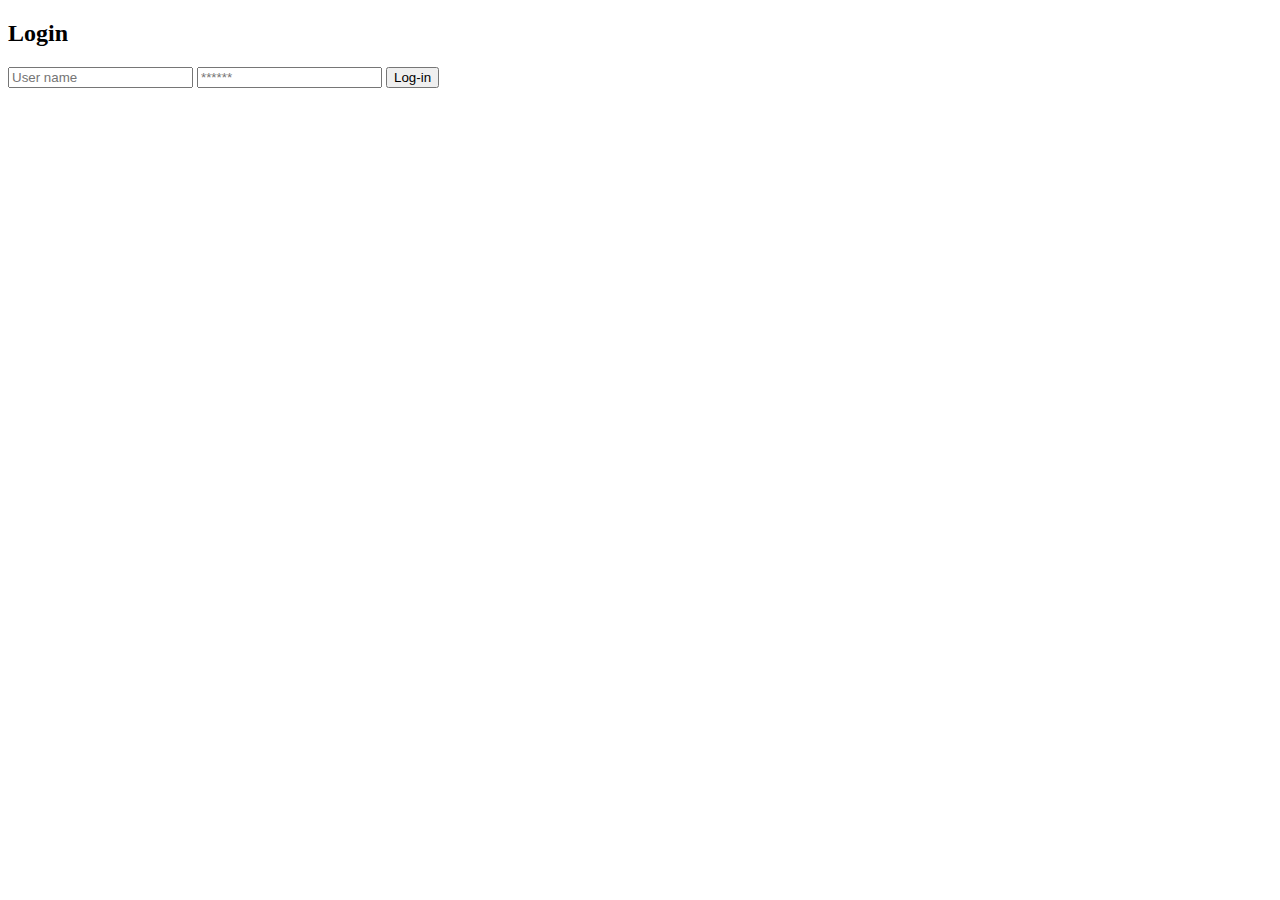
<file: loginForTest.html>
<!DOCTYPE html>
<html lang="en">

<head>
    <meta charset="UTF-8">
    <meta name="viewport" content="width=device-width, initial-scale=1.0">
    <title>Document</title>
</head>

<body>
    <main>
        <section class="login">
            <h2>Login</h2>
            <div class="form-wrapper">
                <form action="" class="login-form">
                    <input type="user" id="user" placeholder="User name" />
                    <input type="password" id="password" placeholder="******" />
                    <button type="submit" class="button" id="login-button">Log-in</button>
                </form>
                <div class="message-container"></div>
            </div>
        </section>
    </main>
</body>

</html>
</file>
